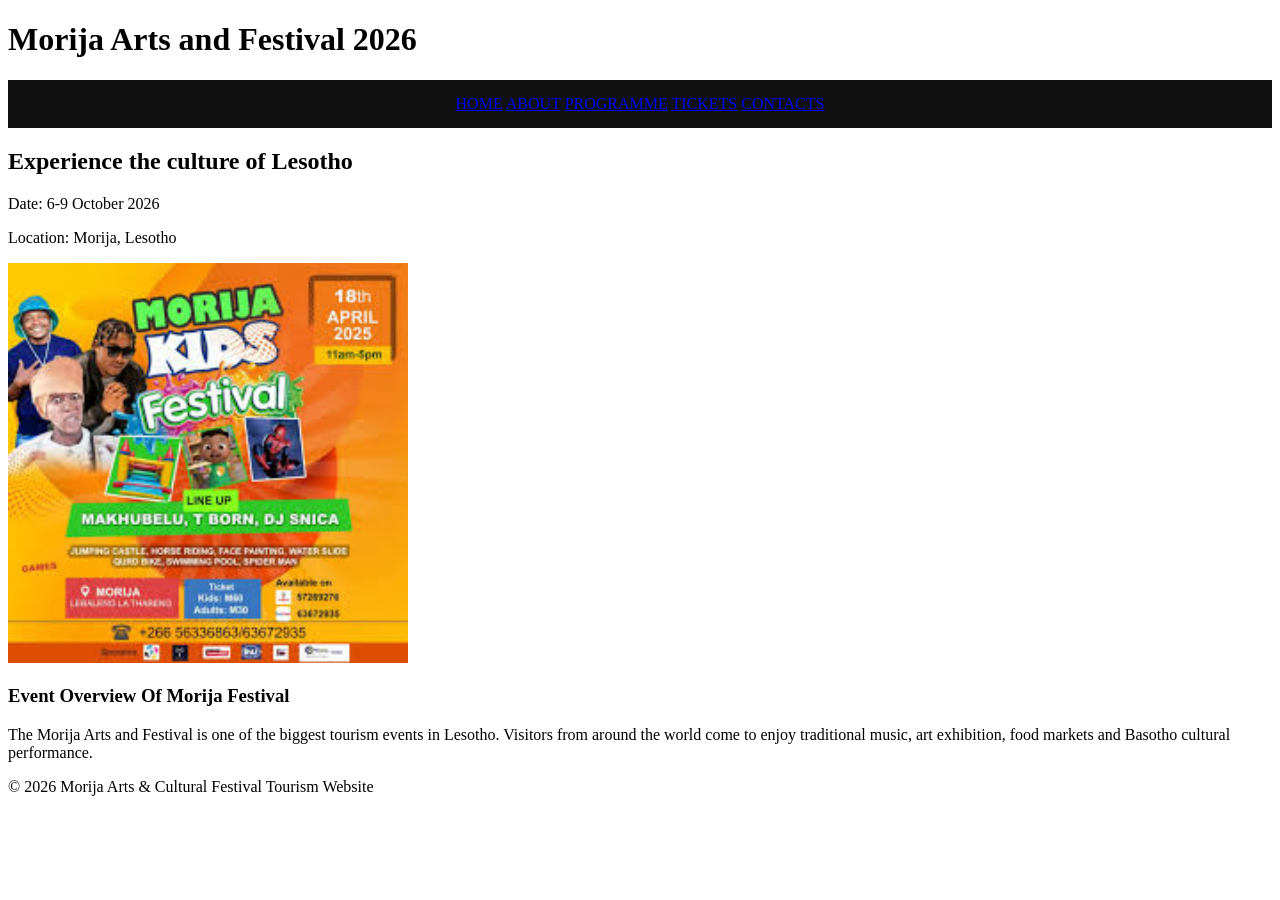
<file: index.html>
<!DOCTYPE html>
<html>
<head>
<title>Morija Arts Festival</title>
<link rel="stylesheet" href="styling.css">
</head>
  <body>
<head>
  <h1>Morija Arts and Festival 2026</h1>
</head>
<nav>
<a href="index.html">HOME</a>
<a href="about.html">ABOUT</a>
<a href="programme.html">PROGRAMME</a>
<a href="tickets.html">TICKETS</a>
<a href="contacts.html">CONTACTS</a>
</nav>
    <div class="banner">
<h2>Experience the culture of Lesotho</h2>
<p>Date: 6-9 October 2026</p>
<p>Location: Morija, Lesotho</p>
<img src="tagsmori.jfif"width="400">
    </div>
    <section>
    <h3>Event Overview Of Morija Festival</h3>
<p>
The Morija Arts and Festival is one of the biggest tourism events in Lesotho.
Visitors from around the world come to enjoy traditional music, art exhibition, food markets and Basotho cultural performance.
</p>
  </section>
    <footer>
       © 2026 Morija Arts & Cultural Festival Tourism Website
    </footer>
</body>
</html>
</file>
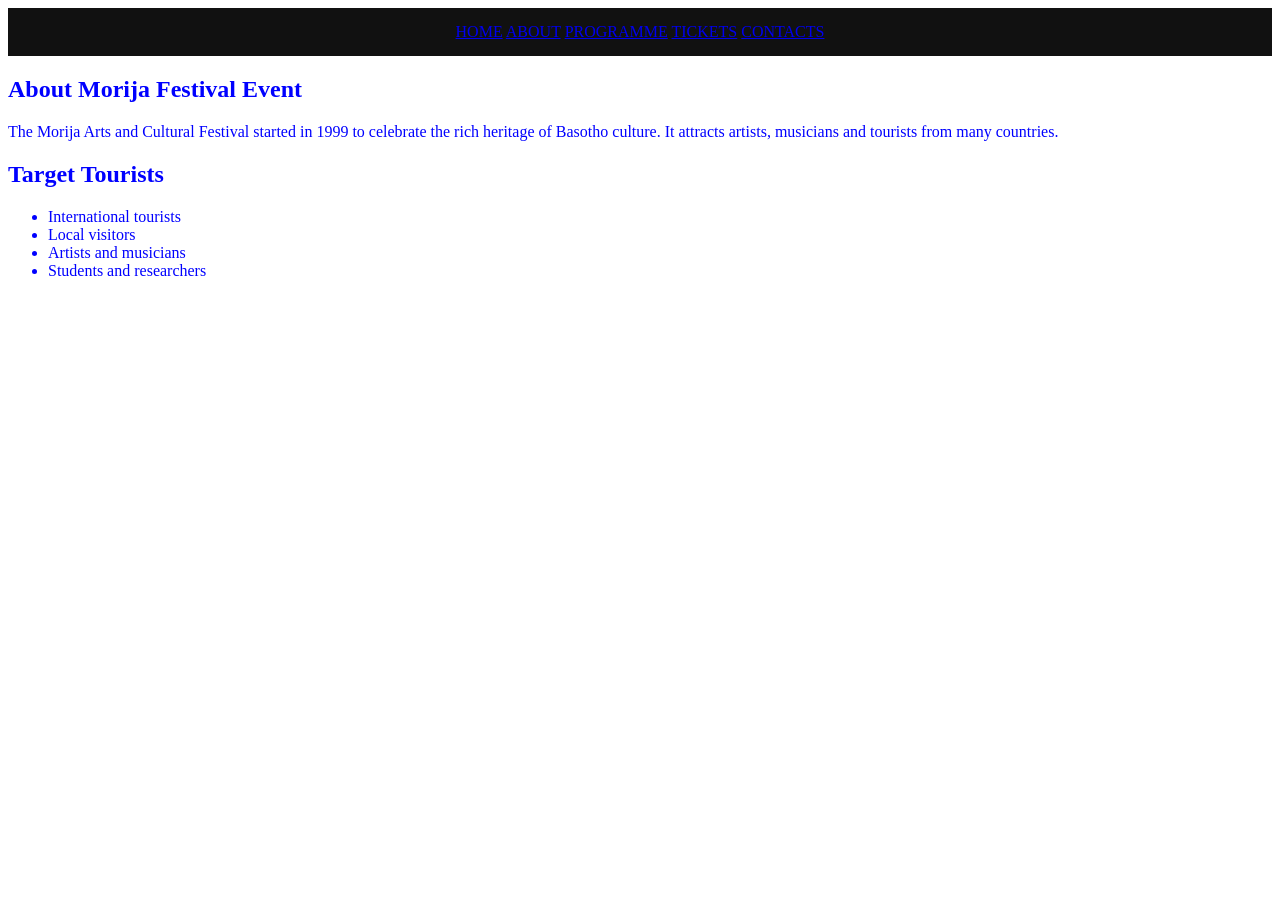
<file: about.html>
<!DOCTYPE html>
<html>
<head>
<font color=blue>
<title>About the Festival</title>
<link rel="stylesheet" href="styling.css">
</head>

<body>
<head>
<nav>
<a href="index.html">HOME</a>
<a href="about.html">ABOUT</a>
<a href="programme.html">PROGRAMME</a>
<a href="tickets.html">TICKETS</a>
<a href="contact.html">CONTACTS</a>
</nav>
</head>
<Section>
<h1>About Morija Festival Event</h1>
<p>
The Morija Arts and Cultural Festival started in 1999 to celebrate the rich
heritage of Basotho culture. It attracts artists, musicians and tourists
from many countries.
</p>
<h2>Target Tourists</h2>
<ul>
<li>International tourists</li>
<li>Local visitors</li>
<li>Artists and musicians</li>
<li>Students and researchers</li>
</ul>
</Section>
</body>
</html>
</file>
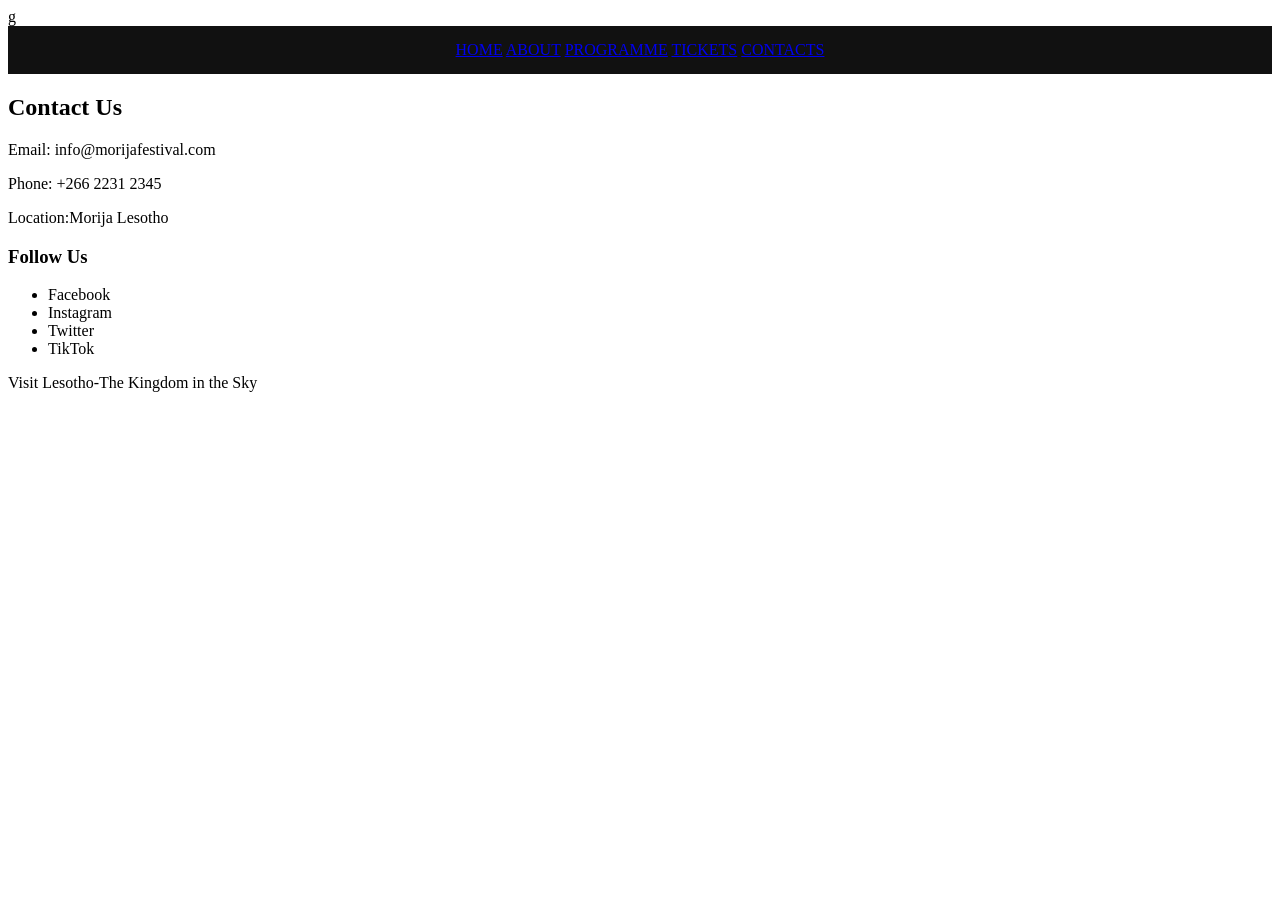
<file: contact.html>
<!DOCTYPE html>
<html>
<head>
<title>Contact</title>
<link rel="stylesheet" href="styling.css">
</head>
<body>g
  <Section>
<nav>
<a href="index.html">HOME</a>
<a href="about.html">ABOUT</a>
<a href="programme.html">PROGRAMME</a>
<a href="tickets.html">TICKETS</a>
<a href="contact.html">CONTACTS</a>
</nav>
<h1>Contact Us</h1>
<p>Email: info@morijafestival.com</p>
<p>Phone: +266 2231 2345</p>
<p>Location:Morija Lesotho</p>
<h3>Follow Us</h3>

<ul>
<li>Facebook</li>
<li>Instagram</li>
<li>Twitter</li>
  <li>TikTok</li>
</ul>
  </Section>
  <footer>
    <p>
      Visit Lesotho-The Kingdom in the Sky
    </p>
  </footer>
</body>
</html>
</file>
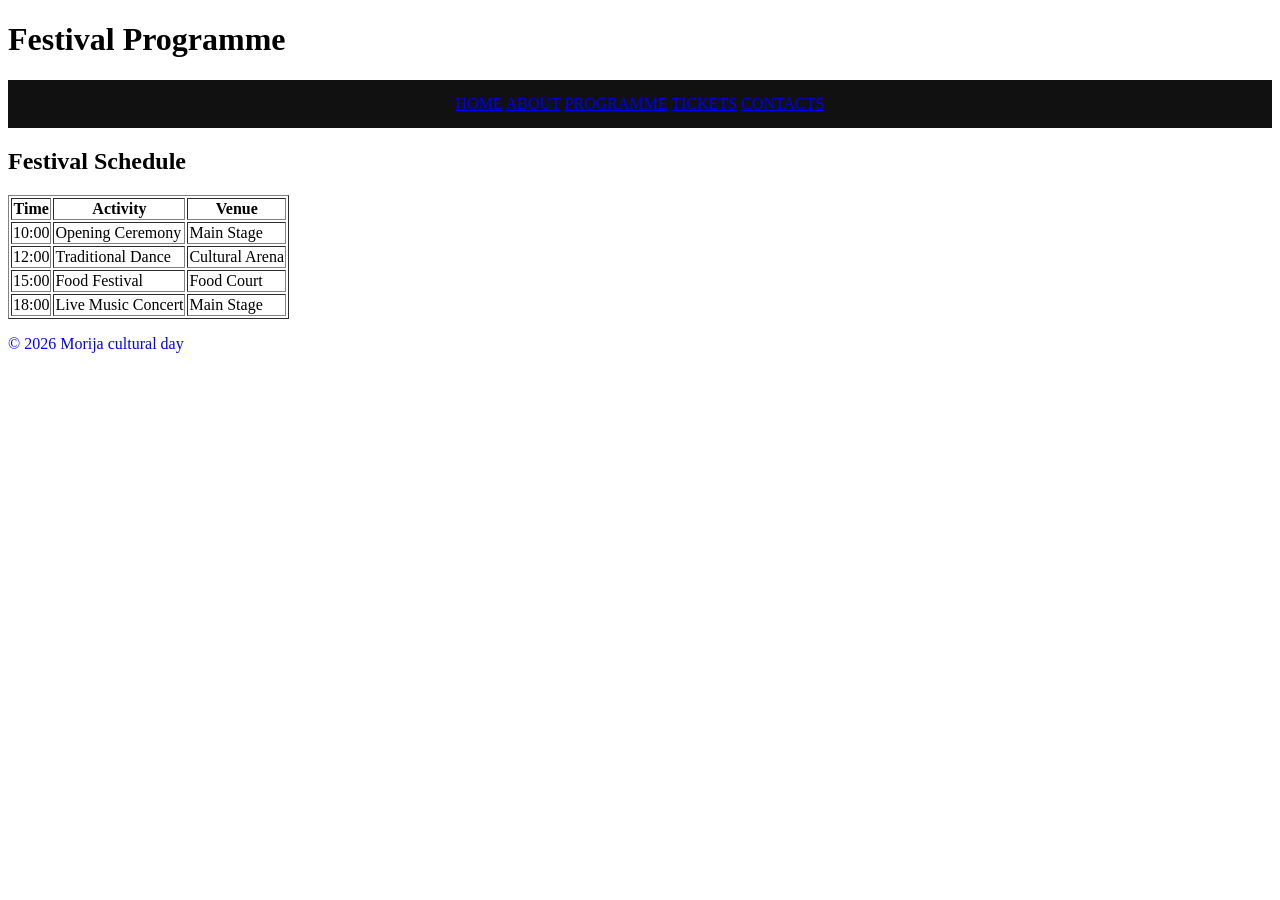
<file: programme.html>
<!DOCTYPE html>
<html>
<head>
<title>Festival Programme</title>
<link rel="stylesheet" href="styling.css">
</head>

<body>
<header>
<h1>Festival Programme</h1>
</header>
<nav>
<a href="index.html">HOME</a>
<a href="about.html">ABOUT</a>
<a href="programme.html">PROGRAMME</a>
<a href="tickets.html">TICKETS</a>
<a href="contact.html">CONTACTS</a>
</nav>
<section>
<h2>Festival Schedule</h2>
<table border="1">
<tr>
<th>Time</th>
<th>Activity</th>
<th>Venue</th>
</tr>

<tr>
<td>10:00</td>
<td>Opening Ceremony</td>
<td>Main Stage</td>
</tr>

<tr>
<td>12:00</td>
<td>Traditional Dance</td>
<td>Cultural Arena</td>
</tr>

<tr>
<td>15:00</td>
<td>Food Festival</td>
<td>Food Court</td>
</tr>

<tr>
<td>18:00</td>
<td>Live Music Concert</td>
<td>Main Stage</td>
</tr>
</table>

<p><font color=blue> © 2026 Morija cultural day </font color=blue></p>

</body>
</html>
</file>
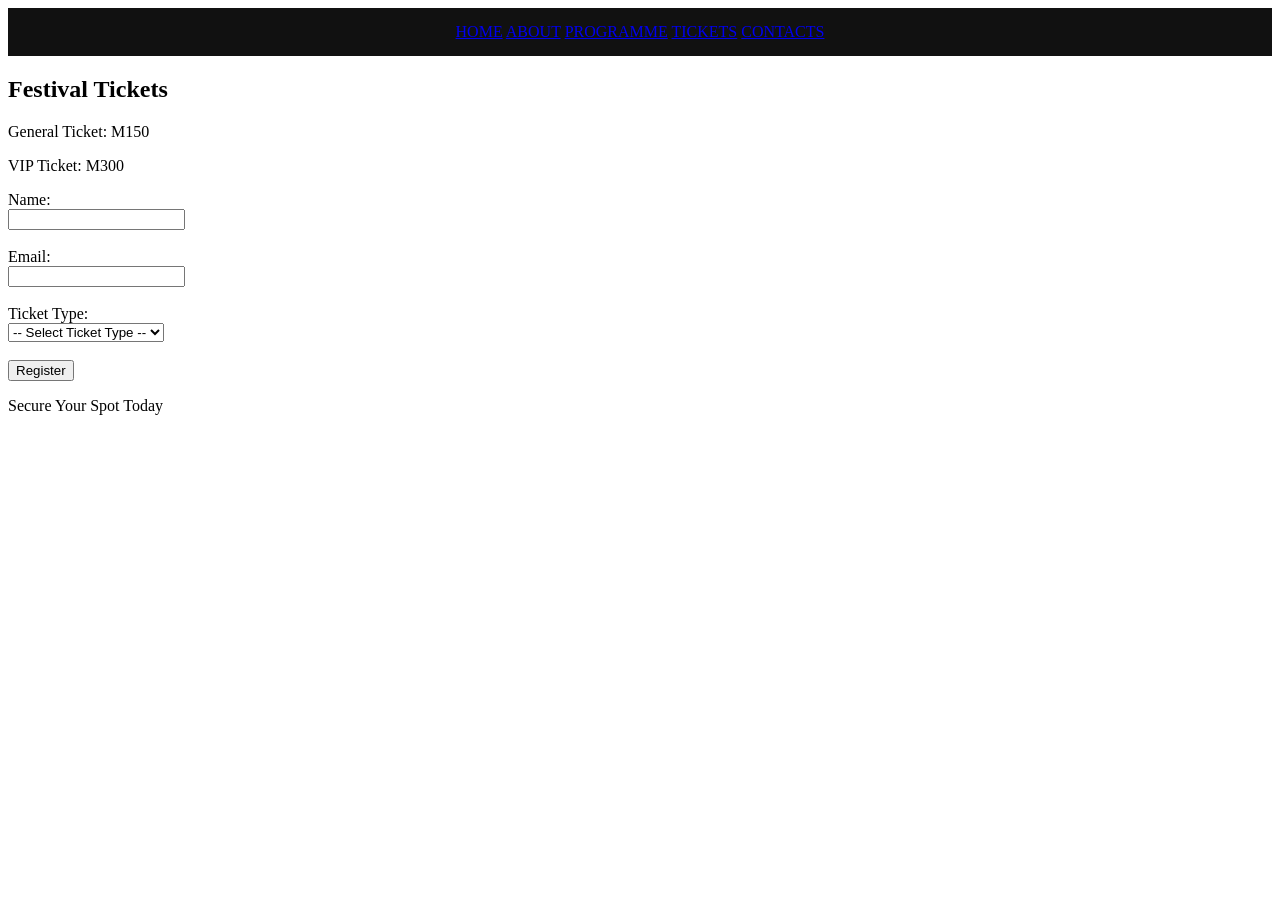
<file: tickets.html>
<!DOCTYPE html>
<html>
<head>
<title>Tickets</title>
<link rel="stylesheet" href="styling.css">
</head>

<body>

<nav>
<a href="index.html">HOME</a>
<a href="about.html">ABOUT</a>
<a href="programme.html">PROGRAMME</a>
<a href="tickets.html">TICKETS</a>
<a href="contact.html">CONTACTS</a>
</nav>
<section>
<h1>Festival Tickets</h1>

<p>General Ticket: M150</p>
<p>VIP Ticket: M300</p>

<form method="POST" action="submit_ticket.php">

Name:<br>
<input type="text" name="name" required><br><br>

Email:<br>
<input type="email" name="email" required><br><br>

Ticket Type:<br>

<select name="ticketType" required>
<option value="">-- Select Ticket Type --</option>
<option value="general">General Ticket</option>
<option value="vip">VIP Ticket</option>
</select>

<br><br>

<input type="submit" value="Register">

</form>
</section>
  <footer>
    <p>
      Secure Your Spot Today
    </p>
  </footer>
</body>
</html>
</file>
<file: styling.css>
<style>

body{
margin:0;
font-family:Arial, sans-serif;
}

nav{
background:#111;
padding:15px;
text-align:center;
}

nav ul{
list-style:none;
padding:0;
margin:0;
}

nav ul li{
display:inline-block;
margin:0 20px;
}

nav ul li a{
color:white;
text-decoration:none;
font-size:18px;
font-weight:bold;
}

nav ul li a:hover{
color:orange

.hero{
height:80vh;
background:url("https://upload.wikimedia.org/wikipedia/commons/5/5a/Morija_Arts_%26_Cultural_Festival.jpg");
background-size:cover;
background-position:center;
display:flex;
flex-direction:column;
justify-content:center;
align-items:center;
color:white;
text-align:center;
}

.hero h1{
font-size:50px;
margin:0;
}

.hero p{
font-size:20px;
}

.hero button{
padding:12px 25px;
border:none;
background:orange;
color:white;
font-size:18px;
cursor:pointer;
border-radius:5px;
}
form{
max-width:400px;
margin:auto;
display:flex;
flex-direction:column;
}

input, textarea{
padding:10px;
margin:10px 0;
}

button{
padding:10px;
background:#111;
color:white;
border:none;
}

footer{
background:#111;
color:white;
text-align:center;
padding:20px;
}
  .banner{
height:90vh;
background:linear-gradient(rgba(0,0,0,0.5),rgba(0,0,0,0.5)),
url("https://upload.wikimedia.org/wikipedia/commons/5/5a/Morija_Arts_%26_Cultural_Festival.jpg");
background-size:cover;
background-position:center;
display:flex;
flex-direction:column;
justify-content:center;
align-items:center;
text-align:center;
color:white;
}

.banner h1{
font-size:60px;
margin-bottom:10px;
}

.banner p{
font-size:22px;
margin-bottom:20px;
}

.btn{
background:#ff6600;
padding:12px 25px;
color:white;
text-decoration:none;
border-radius:5px;
font-weight:bold;
}

.btn:hover{
background:#e65c00;
}

</style>
</file>
